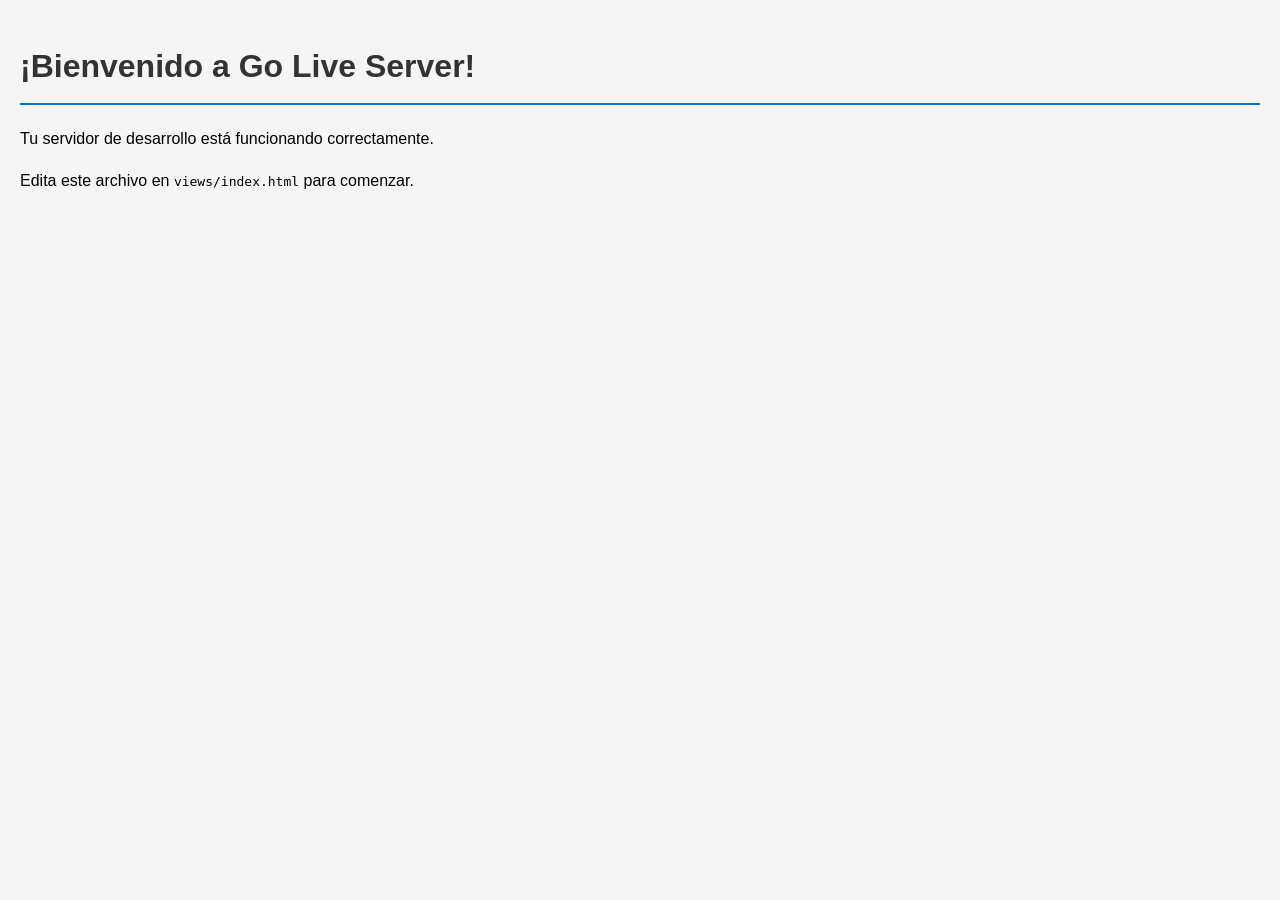
<file: Css/views/index.html>
<!DOCTYPE html>
    <html lang="es">
    <head>
        <meta charset="UTF-8">
        <meta name="viewport" content="width=device-width, initial-scale=1.0">
        <title>Go Live Server - Proyecto</title>
        <link rel="stylesheet" href="/style/styles.css">
    </head>
    <body>
        <h1>¡Bienvenido a Go Live Server!</h1>
        <p>Tu servidor de desarrollo está funcionando correctamente.</p>
        <p>Edita este archivo en <code>views/index.html</code> para comenzar.</p>
        
    </body>
    </html>
</file>
<file: style/styles.css>
/* Estilos básicos - Go Live Server */
body {
    font-family: 'Segoe UI', Tahoma, Geneva, Verdana, sans-serif;
    margin: 0;
    padding: 20px;
    line-height: 1.6;
    background-color: #f5f5f5;
}

h1 {
    color: #333;
    border-bottom: 2px solid #007acc;
    padding-bottom: 10px;
}
</file>
